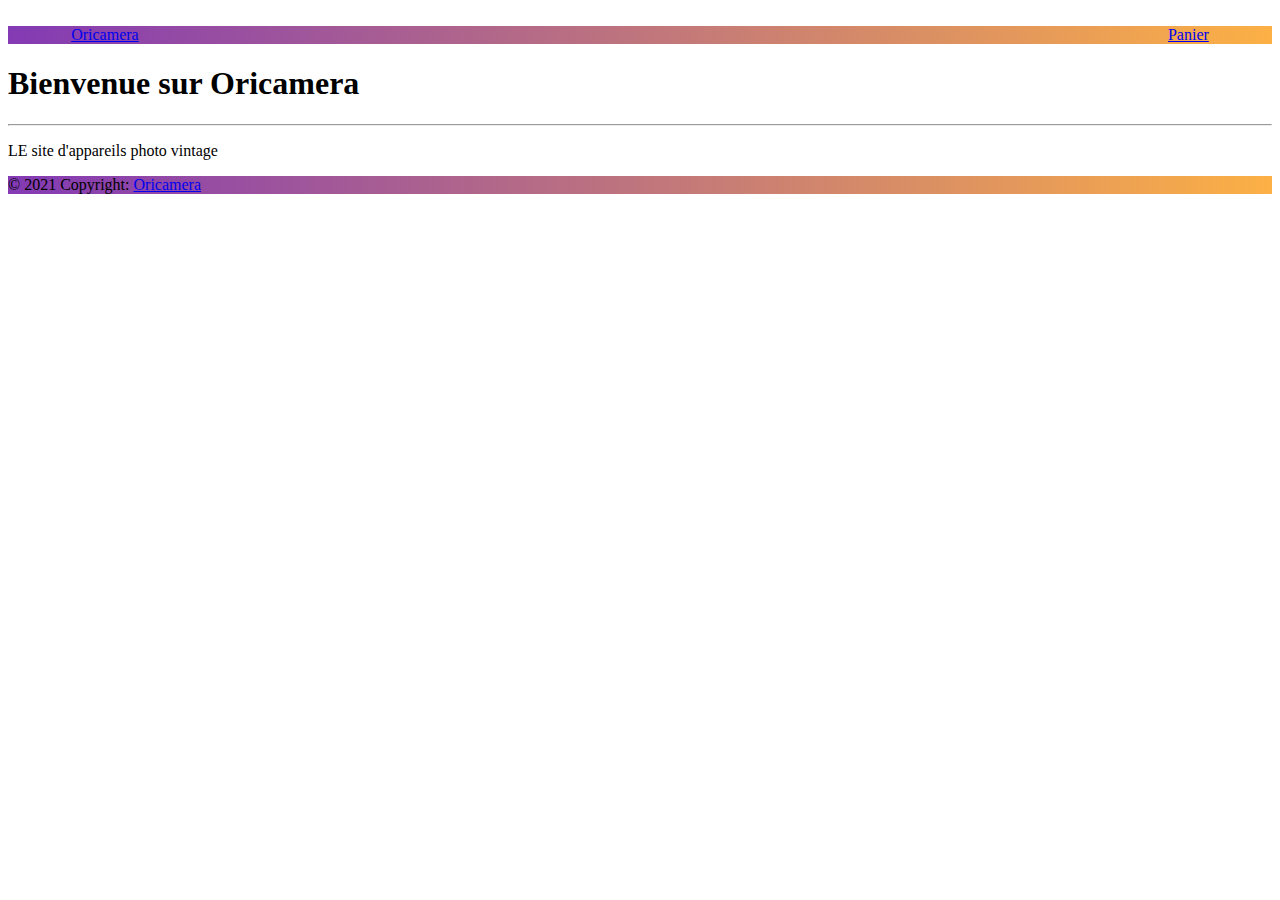
<file: frontend/index/index.html>
<!DOCTYPE html>
<html lang="fr">
<head>
    <meta charset="UTF-8">
    <meta http-equiv="X-UA-Compatible" content="IE=edge">
    <meta name="viewport" content="width=device-width, initial-scale=1.0">
    
    <link rel="stylesheet" href="https://use.fontawesome.com/releases/v5.15.4/css/all.css" integrity="sha384-DyZ88mC6Up2uqS4h/KRgHuoeGwBcD4Ng9SiP4dIRy0EXTlnuz47vAwmeGwVChigm" crossorigin="anonymous">
    <link href="https://cdn.jsdelivr.net/npm/bootstrap@5.0.2/dist/css/bootstrap.min.css" rel="stylesheet" integrity="sha384-EVSTQN3/azprG1Anm3QDgpJLIm9Nao0Yz1ztcQTwFspd3yD65VohhpuuCOmLASjC" crossorigin="anonymous">
    <link rel="stylesheet" href="../css/styles.css">
    
    <script src="../script/index.js" defer></script>
    
      
 
     <title>Oricamera, vente d'appareils photo vintage</title>
 
 </head>

 <body>  
                      <!-----------------  HEADER -------------------------->

     <header>
         <nav class="navbar navbar-expand-lg navbar-light bg-light">
             <a class="navbar-brand" href="index.html">Oricamera</a>
             
             <a class="nav-item nav-link text-dark " href="cart.html">Panier <i class="fas fa-shopping-cart"></i></a>
         </nav>
                  
     </header>
                      <!-----------------  MAIN -------------------------->

     <main>

      <div class="container-fluid bg-light p-5">
        <h1 class="display-4 text-warning">Bienvenue sur Oricamera</h1>
        <hr class="my-4">
        <p> <span class="fst-italic"> LE </span> site d'appareils photo vintage</p>
      </div>
           

        <div class="container" >
            <div class="row" id="products" >

            </div>
           
        </div>
 
    </main>
                      <!-----------------  FOOTER -------------------------->


    <footer class="text-center text-white" style="background-color: #f1f1f1;">
        <!-- Grid container -->
        <div class="container pt-4">
          <!-- Section: Social media -->
          <section class="mb-4">
            <!-- Facebook -->
            <a
              class="btn btn-link btn-floating btn-lg text-dark m-1"
              href="#!"
              role="button"
              data-mdb-ripple-color="dark"
              ><i class="fab fa-facebook-f"></i
            ></a>
      
            <!-- Twitter -->
            <a
              class="btn btn-link btn-floating btn-lg text-dark m-1"
              href="#!"
              role="button"
              data-mdb-ripple-color="dark"
              ><i class="fab fa-twitter"></i
            ></a>
      
            <!-- Google -->
            <a
              class="btn btn-link btn-floating btn-lg text-dark m-1"
              href="#!"
              role="button"
              data-mdb-ripple-color="dark"
              ><i class="fab fa-google"></i
            ></a>
      
            <!-- Instagram -->
            <a
              class="btn btn-link btn-floating btn-lg text-dark m-1"
              href="#!"
              role="button"
              data-mdb-ripple-color="dark"
              ><i class="fab fa-instagram"></i
            ></a>
      
            <!-- Linkedin -->
            <a
              class="btn btn-link btn-floating btn-lg text-dark m-1"
              href="#!"
              role="button"
              data-mdb-ripple-color="dark"
              ><i class="fab fa-linkedin"></i
            ></a>
            
          <!-- Section: Social media -->
        </div>
        <!-- Grid container -->
      
        <!-- Copyright -->
        <div class="text-center text-dark p-3" style="background-color: rgba(0, 0, 0, 0.2);">
          © 2021 Copyright:
          <a class="text-dark" href="https://index.com/">Oricamera</a>
        </div>
        <!-- Copyright -->
      </footer>
         
</body>
</html>
</file>
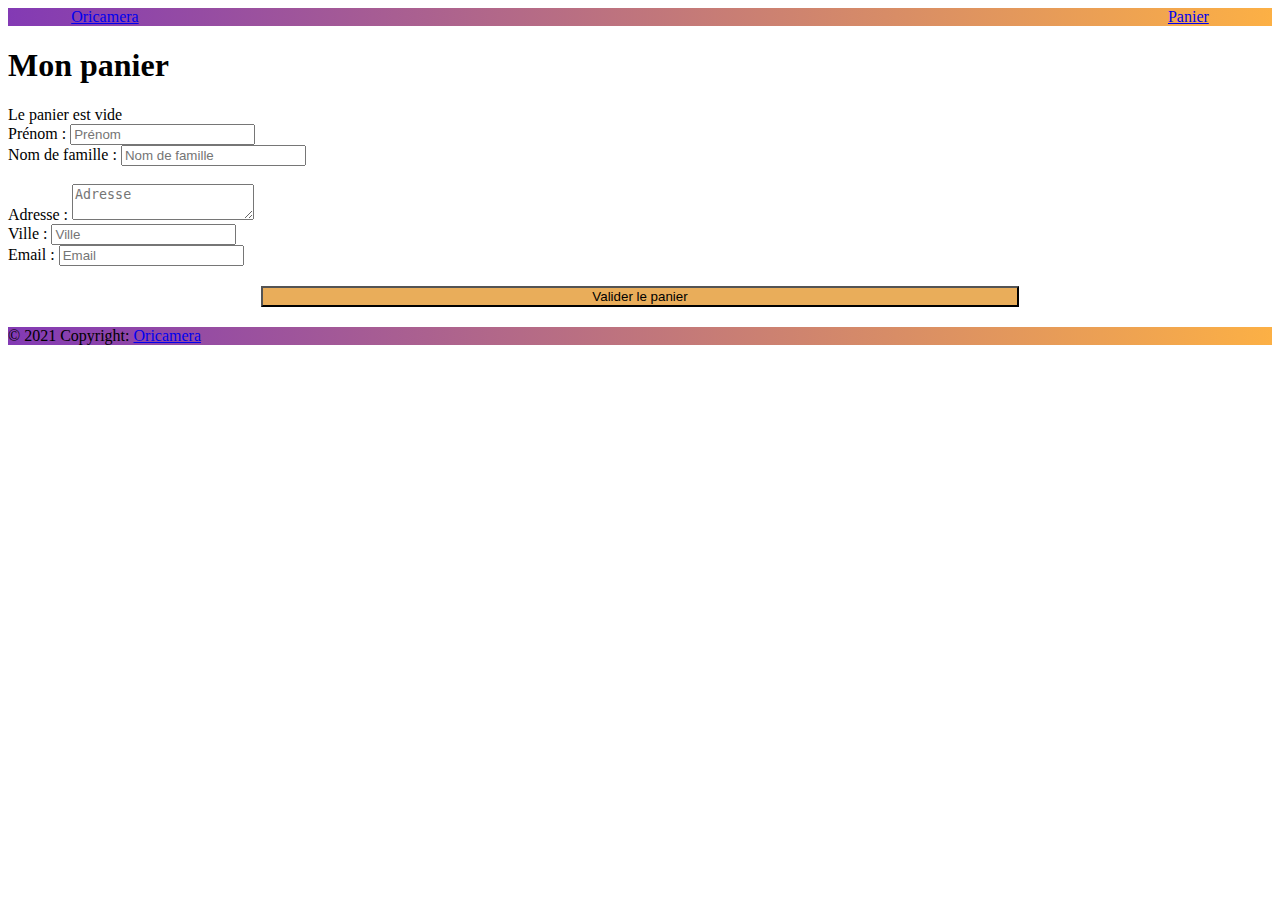
<file: frontend/index/cart.html>
<!DOCTYPE html>
<html lang="fr">
<head>
    <meta charset="UTF-8">
    <meta http-equiv="X-UA-Compatible" content="IE=edge">
    <meta name="viewport" content="width=device-width, initial-scale=1.0">
    
  <link rel="stylesheet" href="https://use.fontawesome.com/releases/v5.15.4/css/all.css" integrity="sha384-DyZ88mC6Up2uqS4h/KRgHuoeGwBcD4Ng9SiP4dIRy0EXTlnuz47vAwmeGwVChigm" crossorigin="anonymous">
  <link href="https://cdn.jsdelivr.net/npm/bootstrap@5.0.2/dist/css/bootstrap.min.css" rel="stylesheet" integrity="sha384-EVSTQN3/azprG1Anm3QDgpJLIm9Nao0Yz1ztcQTwFspd3yD65VohhpuuCOmLASjC" crossorigin="anonymous">
  <link rel="stylesheet" href="../css/styles.css">
  
  <script src="../script/cart.js" defer></script>
   
   
   <title>Oricamera | Mon panier</title>

</head>

<body>
                      <!-----------------  HEADER -------------------------->

    <header>
        <nav class="navbar navbar-expand-lg navbar-light bg-light">
            <a class="navbar-brand" href="index.html">Oricamera</a>
            <a class="nav-item nav-link text-dark " href="cart.html">Panier <i class="fas fa-shopping-cart"></i></a> 
        </nav>
                 
    </header>

                      <!-----------------  MAIN -------------------------->

    <main>
                      <!-----------------  PANIER -------------------------->

        <h1 class="text-center my-4 text-warning">Mon panier</h1>

        <div class="container ">

            <div class="row ">
                
                <div class="col-md-6 mt-4 mb-5" id="liste-panier">
                    
                </div>
                      <!-----------------  FORMULAIRE -------------------------->
                
                <div class="col-md-6"id="formulaire">
                    <form action="javascript:validationPanier();" class="panier-formulaire">
                        <div class="row">
                        <div class="col">
                            <label for="prenom">Prénom </label> :
                            <input type="text" name="prenom" id="prenom" class="form-control" placeholder="Prénom"  required  >
                        </div>
                        <div class="col">
                            <label for="nom">Nom de famille </label> :
                            <input type="text" name="nom" id="nom" class="form-control" placeholder="Nom de famille"  required>
                        </div>
                        </div> <br>
    
                        <div class="row">
                            <div class="col">
                            <label for="cp">Adresse</label> :
                            <textarea type="text" name="adresse" id="adresse" class="form-control" placeholder="Adresse" required></textarea>
                            </div>
                        </div>
    
                        <div class="row">
                            <div class="col">
                            <label for="ville">Ville</label> :
                            <input type="text" name="ville" id="ville" class="form-control" placeholder="Ville" required>
                            </div>
                        </div>
    
                        <div class="row">
                            <div class="col">
                            <label for="email">Email</label> :
                            <input type="email" name="email" id="email" class="form-control" placeholder="Email" required>
                            </div>
                        </div>
    
                        <button type="submit" id="envoyerFormulaire" class="btn btn-valider">Valider le panier</button>
                    </form>
    
                    <div id="reponse"></div>
                </div>
            
                
            </div>
        </div>
    </main>
    
      
                      <!-----------------  FOOTER -------------------------->
      
    <footer class="text-center text-white" style="background-color: #f1f1f1;">
        <!-- Grid container -->
        <div class="container pt-4">
          <!-- Section: Social media -->
          <section class="mb-4">
            <!-- Facebook -->
            <a
              class="btn btn-link btn-floating btn-lg text-dark m-1"
              href="#!"
              role="button"
              data-mdb-ripple-color="dark"
              ><i class="fab fa-facebook-f"></i
            ></a>
      
            <!-- Twitter -->
            <a
              class="btn btn-link btn-floating btn-lg text-dark m-1"
              href="#!"
              role="button"
              data-mdb-ripple-color="dark"
              ><i class="fab fa-twitter"></i
            ></a>
      
            <!-- Google -->
            <a
              class="btn btn-link btn-floating btn-lg text-dark m-1"
              href="#!"
              role="button"
              data-mdb-ripple-color="dark"
              ><i class="fab fa-google"></i
            ></a>
      
            <!-- Instagram -->
            <a
              class="btn btn-link btn-floating btn-lg text-dark m-1"
              href="#!"
              role="button"
              data-mdb-ripple-color="dark"
              ><i class="fab fa-instagram"></i
            ></a>
      
            <!-- Linkedin -->
            <a
              class="btn btn-link btn-floating btn-lg text-dark m-1"
              href="#!"
              role="button"
              data-mdb-ripple-color="dark"
              ><i class="fab fa-linkedin"></i
            ></a>
            
          <!-- Section: Social media -->
        </div>
        <!-- Grid container -->
      
        <!-- Copyright -->
        <div class="text-center text-dark p-3" style="background-color: rgba(0, 0, 0, 0.2);">
          © 2021 Copyright:
          <a class="text-dark" href="https://index.com/">Oricamera</a>
        </div>
        <!-- Copyright -->
      </footer>
         
</body>
</html>
</file>
<file: frontend/css/styles.css>
.body{
    height: 100vh;
    width: 100vw;
}

.navbar{
    background: linear-gradient(90deg, rgba(131,58,180,1) 0%, rgba(252,176,69,1) 100%);
    display: flex;
    justify-content: space-between;
}

.navbar-brand{
    margin-left: 5%;
}
.nav-item {
    margin-right: 5%;
}

.jumbotron {
    margin-bottom: 0px;
    height: 10%;
    color: white; /* Le texte sera affiché en blanc */
    text-shadow: black 0.3em 0.3em 0.3em;
    background: url('../img/camera-219958_640.jpg') no-repeat center;
    width: 100%; /* Il occupe toute la largeur de l'écran */
}
   

.articles{
    margin-top: 20px;
    margin-bottom: 20px;
    color: gray;
    text-decoration: none;
    transition: transform 1s linear;
}

.articles:hover{
    box-shadow: 10px 5px 1px rgb(248,249,250);
    text-decoration: none;
    color: black;
    transform: scale(1.05);
}

.fiche-produit{
    width: 100%;
}

.article{
    width: 50vw;
    margin: auto;
    margin-top: 20px;
    margin-bottom: 20px;
    box-shadow: -10px -10px 5px #DCDCDC;

}

.produit{
    display: flex;
    flex-direction: column;
}

.p-3{
    background: linear-gradient(90deg, rgba(131,58,180,1) 0%, rgba(252,176,69,1) 100%);

}

.supprimer_article{
    display: flex;
    justify-content: space-between;
    align-items: center;
}

.remove_article{
    background-color: white;
    border: none;
}
.fa-trash{
   color: rgb(233,173,90);
}

#envoyerFormulaire{
    margin: auto;
    margin-top: 20px;
    margin-bottom: 20px;
    width: 60%;
    align-items: center;
   
}

.panier-formulaire{
    display: flex;
    flex-direction: column;
   justify-content: center;
}

#confirmation{
    width: 85%;
    margin: auto;
    margin-top: 20px;
    margin-bottom: 20px;
}

.btn-valider , .btn-vider{
    background-color: rgb(233,173,90);
}
</file>
